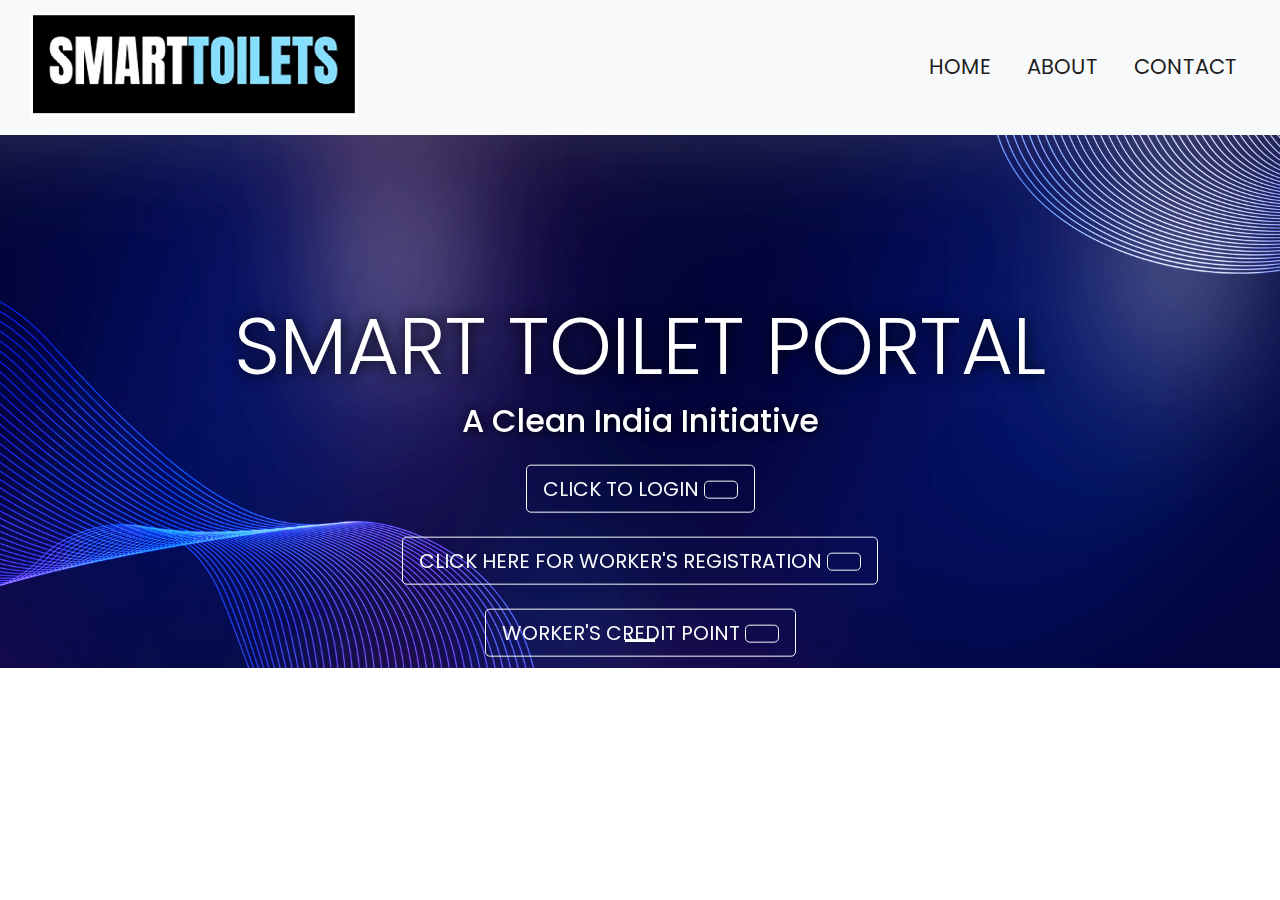
<file: DEEP BLUE WEBSITE/index.html>
<?php include("tryseparate.php");?>
<!DOCTYPE html>
<html lang="en">
	<head>
		<!-- Required meta tags -->
		<meta charset="utf-8">
		<meta name="viewport" content="width=device-width, initial-scale=1, shrink-to-fit=no">
		<title>Navigation</title>

		<!-- Bootstrap CSS -->
		<link rel="stylesheet" href="https://maxcdn.bootstrapcdn.com/bootstrap/4.3.1/css/bootstrap.min.css">
		<link rel="stylesheet" href="css/bootstrap.min.css" >
		<script src="js/jquery-3.4.1.min.js"></script>
		<script src="js/popper.min.js"></script>
		<script src="js/bootstrap.min.js" ></script>
		<!--<link rel="stylesheet" href="stylenew11.css" >
		<link rel="stylesheet" href="css/custom-stylenew11.css">-->
		<link rel="stylesheet" href="stylenew11.css"  type="text/css">
		<link rel="stylesheet" href="https://cdnjs.cloudflare.com/ajax/libs/font-awesome/4.7.0/css/font-awesome.min.css">
		<script src="https://ajax.googleapis.com/ajax/libs/jquery/3.4.1/jquery.min.js"></script>
			
		
	</head>
	<body>
		
	<nav class="navbar navbar-expand-md navbar-light bg-light sticky-top">
<div class="container-fluid">
	<a class="navbar-brand" href="#"><img src="image/logonew.png"></a>
	<button class="navbar-toggler" type="button" data-toggle="collapse" data-target="#navbarResponsive">
		<span class="navbar-toggle-icon"></span>
		</button>
		<div class="collapse navbar-collapse" id="navbarResponsive">
			<ul class="navbar-nav ml-auto">
				<li class="nav-item active">
						<a class="nav-link" href="C:/Users/Krutika/OneDrive/Desktop/DEEP%20BLUE%20WEBSITE/home.html">HOME</a>
						
					</li>
				<li class="nav-item active">
						<a class="nav-link" href="file:///C:/Users/Krutika/OneDrive/Desktop/DEEP%20BLUE%20WEBSITE/about.html">ABOUT</a>
					</li>
				<li class="nav-item active">
						<a class="nav-link" href="file:///C:/Users/Krutika/OneDrive/Desktop/DEEP%20BLUE%20WEBSITE/contact.html">CONTACT</a>
					</li>
				</ul>
			</div>
		</div>
	</nav>
<!--Image Slider-->
<div id="slides" class="carousel slide" data-ride="carousel">
	<ul class="carousel-indicators">
		<li data-target="#slides" data-slide-to="0" class="active"></li>
	</ul>
<div class="carousel-inner">
	<div class="carousel-item active">
		<img src="image/newer10.jpg" >
		<div class="carousel-caption">
			<h1 class="display-2">SMART TOILET PORTAL</h1>
			<h3> A Clean India Initiative</h3>
			<button type="button" class="btn btn-outline-light btn-lg">CLICK TO LOGIN
				<a href="http://localhost/dbfrontend/tryseparate.php" class="bt btn btn-outline-light btn-lg"></a>
			</button>
</br>
</br>
			<button type="button" class="btn btn-outline-light btn-lg">CLICK HERE FOR WORKER'S REGISTRATION
				<a href="http://localhost/dbfrontend/loginworker.php" class="bt btn btn-outline-light btn-lg"></a>
			</button>
</br>
</br>
<button type="button" class="btn btn-outline-light btn-lg">WORKER'S CREDIT POINT
				<a href="http://localhost/dbfrontend/creditretrive.php" class="bt btn btn-outline-light btn-lg"></a>
			</button>
</br>
</br>
<button type="button" class="btn btn-outline-light btn-lg">ALERT MESSAGE INFO
				<a href="http://sms.swapneal.co.in" class="bt btn btn-outline-light btn-lg"></a>
			</button>
		</div>
	</div>
</div>
</div>
</body>
</html>
</file>
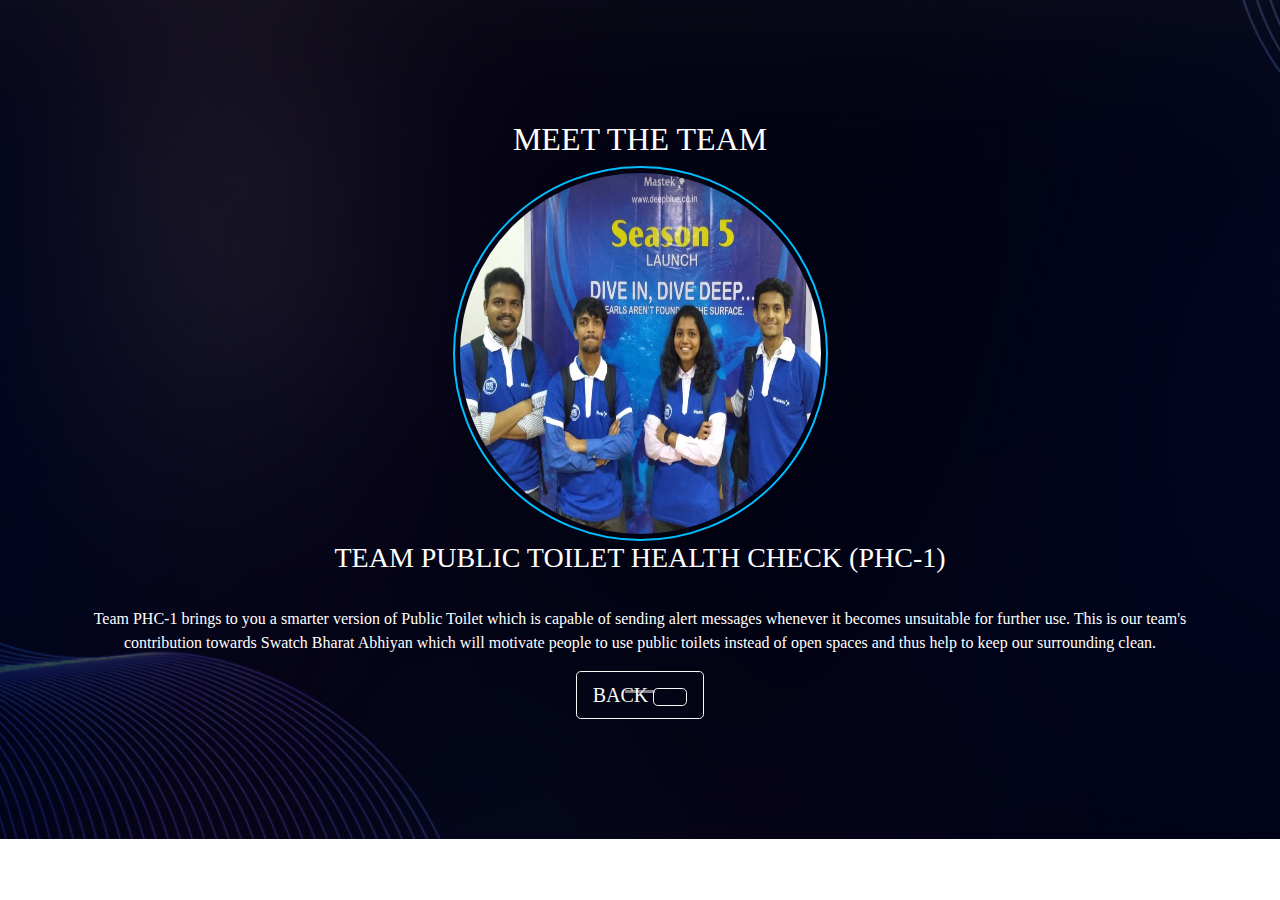
<file: DEEP BLUE WEBSITE/about.html>
<!DOCTYPE html>
<html lang="en">
	<head>
		<!-- Required meta tags -->
		<meta charset="utf-8">
		<meta name="viewport" content="width=device-width, initial-scale=1, shrink-to-fit=no">
		<title>About Try Page</title>

		<!-- Bootstrap CSS -->
		<link rel="stylesheet" href="https://maxcdn.bootstrapcdn.com/bootstrap/4.3.1/css/bootstrap.min.css">
		<link rel="stylesheet" href="css/bootstrap.min.css" >
		<script src="js/jquery-3.4.1.min.js"></script>
		<script src="js/popper.min.js"></script>
		<script src="js/bootstrap.min.js" ></script>
	<!--	<link rel="stylesheet" href="stylenew11.css" >
		<link rel="stylesheet" href="css/custom-stylenew11.css">-->
		
		<link rel="stylesheet" href="https://cdnjs.cloudflare.com/ajax/libs/font-awesome/4.7.0/css/font-awesome.min.css">
		<script src="https://ajax.googleapis.com/ajax/libs/jquery/3.4.1/jquery.min.js"></script>

		</head>
		<style>
			.testimonials
{
	background-image:linear-gradient(rgba(0,0,0,0.7),rgba(0,0,0,0.7)),url(image/newer10.jpg);
	background-size:cover;
	background-position:center;
	background-attachment: fixed;
	padding-top: 120px;
	padding-bottom: 120px;
	color:white;
	font-family: "Times New Roman", Times, serif;

}
.testimonials.carousel-indicators
{
	bottom:-40px;
}
.carousel-inner img{
	width:375px;
	height:375px;
	border-radius:100%;
	border:2px solid deepskyblue;
	padding:5px;
}
</style>

		
	
		<body>
			<section class="testimonials" id="testimonial">
				<div class="container">
					<div class="row">
						<div class="col-sm-12 text-center">
							<b><h2> MEET THE TEAM</h2></b>
							</div>
						</div>
						<div class="row">
							<div class="col-sm-12">
								<div id="carousel-testimonials" class="carousel slide">
									<ol class="carousel-indicators">
										<li data-target="#carousel-indicators" data-slide="0" ></li>
									</ol>
									<div class="carousel-inner">
										<div class="item active text-center">
											<img src="image/team1.jpg" class="center-block">
											<h3>TEAM PUBLIC TOILET HEALTH CHECK (PHC-1)</h3>
											<br>
											<p>
												Team PHC-1 brings to you a smarter version of Public Toilet which is capable of sending alert messages whenever it becomes unsuitable for further use. This is our team's contribution towards Swatch Bharat Abhiyan which will motivate people to use public toilets instead of open spaces and thus help to keep our surrounding clean. 
											</p>
											
											<button type="button" class="btn btn-outline-light btn-lg">BACK
				<a href="file:///C:/Users/Krutika/OneDrive/Desktop/DEEP%20BLUE%20WEBSITE/index.html" class="bt btn btn-outline-light btn-lg"></a>
			</button>
										</div>
									</div>
								</div>
							</div>
						</div>
					</div>
				</section>
			</body>
			</html>
</file>
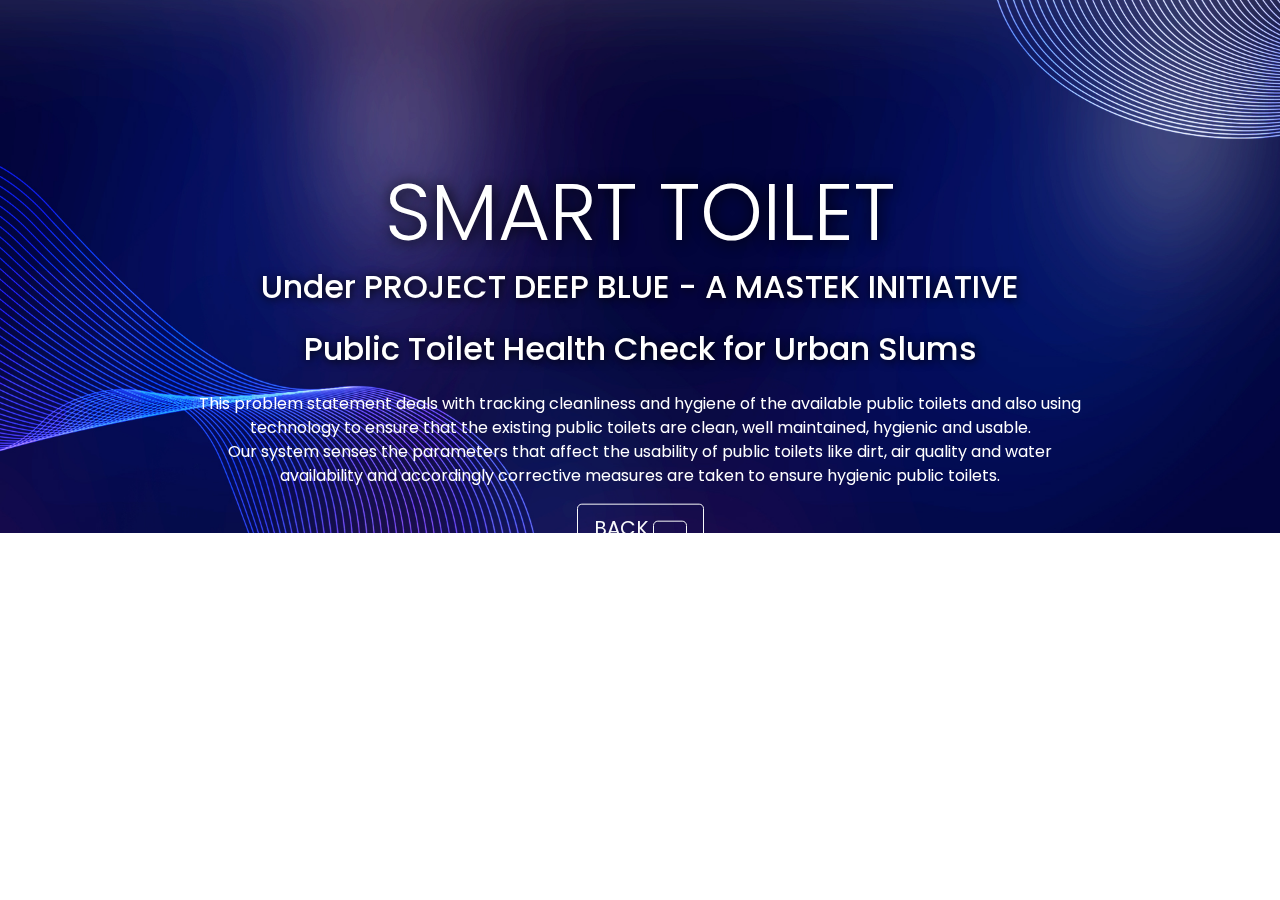
<file: DEEP BLUE WEBSITE/home.html>
<!DOCTYPE html>
<html lang="en">
	<head>
		<!-- Required meta tags -->
		<meta charset="utf-8">
		<meta name="viewport" content="width=device-width, initial-scale=1, shrink-to-fit=no">
		<title>Home Page</title>

		<!-- Bootstrap CSS -->
		<link rel="stylesheet" href="https://maxcdn.bootstrapcdn.com/bootstrap/4.3.1/css/bootstrap.min.css">
		<link rel="stylesheet" href="css/bootstrap.min.css" >
		<script src="js/jquery-3.4.1.min.js"></script>
		<script src="js/popper.min.js"></script>
		<script src="js/bootstrap.min.js" ></script>
		<!--<link rel="stylesheet" href="stylenew11.css" >
		<link rel="stylesheet" href="css/custom-stylenew11.css">-->
		<link rel="stylesheet" href="stylenew11.css"  type="text/css">
		<link rel="stylesheet" href="https://cdnjs.cloudflare.com/ajax/libs/font-awesome/4.7.0/css/font-awesome.min.css">
		<script src="https://ajax.googleapis.com/ajax/libs/jquery/3.4.1/jquery.min.js"></script>
			
		
	</head>
	<style>
		.carousel-caption {
			color:white;
		}
	</style>
	<body>




	<ul class="carousel-indicators">
		<li data-target="#slides" data-slide-to="0" class="active"></li>
	</ul>
<div class="carousel-inner">
	<div class="carousel-item active">
		<img src="image/newer10.jpg" >
		<div class="carousel-caption">
			<h1 class="display-2">SMART TOILET</h1>
			<h3> Under PROJECT DEEP BLUE - A MASTEK INITIATIVE</h3>
			<h3> Public Toilet Health Check for Urban Slums</h3>
			<p>This problem statement deals with tracking cleanliness and hygiene of the available public toilets and also using technology to ensure that the existing public toilets are clean, well maintained, hygienic and usable.<br>
			Our system senses the parameters that affect the usability of public toilets like dirt, air quality and water availability and accordingly corrective measures are taken to ensure hygienic public toilets.</p>
			<button type="button" class="btn btn-outline-light btn-lg">BACK
				<a href=file:///C:/Users/Krutika/OneDrive/Desktop/DEEP%20BLUE%20WEBSITE/index.html class="bt btn btn-outline-light btn-lg"></a>
			</button>
		</div>
	</div>
</div>
</div>
</file>
<file: DEEP BLUE WEBSITE/stylenew11.css>
@import url('https://fonts.googleapis.com/css?family=Poppins:400,500,700');
html, body{
	height:100%;
	width:100%;
	font-family:'Poppins', sans-serif;
	color:#222;
}
.navbar{
	background-color:  powderblue;
	padding:1% 0;
	font-size:1.2em;
}
.navbar-nav li{
	padding-right:20px;
}
.navbar-brand{
	min-height: 20px;
	padding: 0 15px 5px;
}
.nav-link{
	font-size: 1.1em !important;
}
.navbar-default .navbar-nav li a{
	color:#D5D5D5;
}
.carousel-inner img{
	width: 100%;
	height: 100%;
}
.carousel-caption{
	position:absolute;
	top:50%;
	transform:translateY(-50%);
}
.carousel-caption h1{
	font-size:500%;
	text-transform: uppercase;
	text-shadow: 1px 1px 15px #000;
}
.carousel-caption h3{
	font-size:200%;
	font-weight: : 500;
	text-shadow: 1px 1px 10px #000;
	padding-bottom: 1rem;
}


.welcome{
	width: 75%;
	margin:0 auto;
	padding-top:2rem;
}
.jumbotron{
	background-image:url(nature.png);
	padding:1rem;
	border-radius:0;
}
.content{
	
	text-align:center;
font-size:20px;
background:white;
width:50%;
padding:20px 0;
margin:10px;
border-radius:10px;
}
.fetch{
	text-align:center;
float:center;
font-size:20px;
width:200px;
background:white;
width:50%;
padding:20px;
margin:10px;

border-radius:10px;}
}
footer{
	width:100%;
	background-color: #3f3f3f;
	padding: 5% 5% 10% 5%;
	color: #d5d5d5;
}
.fa{
	padding: 15px;
	font-size:25px
	color: #FFF;
}
.fa:hover{
	color: #D5D5D5;
	text-decoration: :none;
}
/*---Media Queries---*/
</file>
